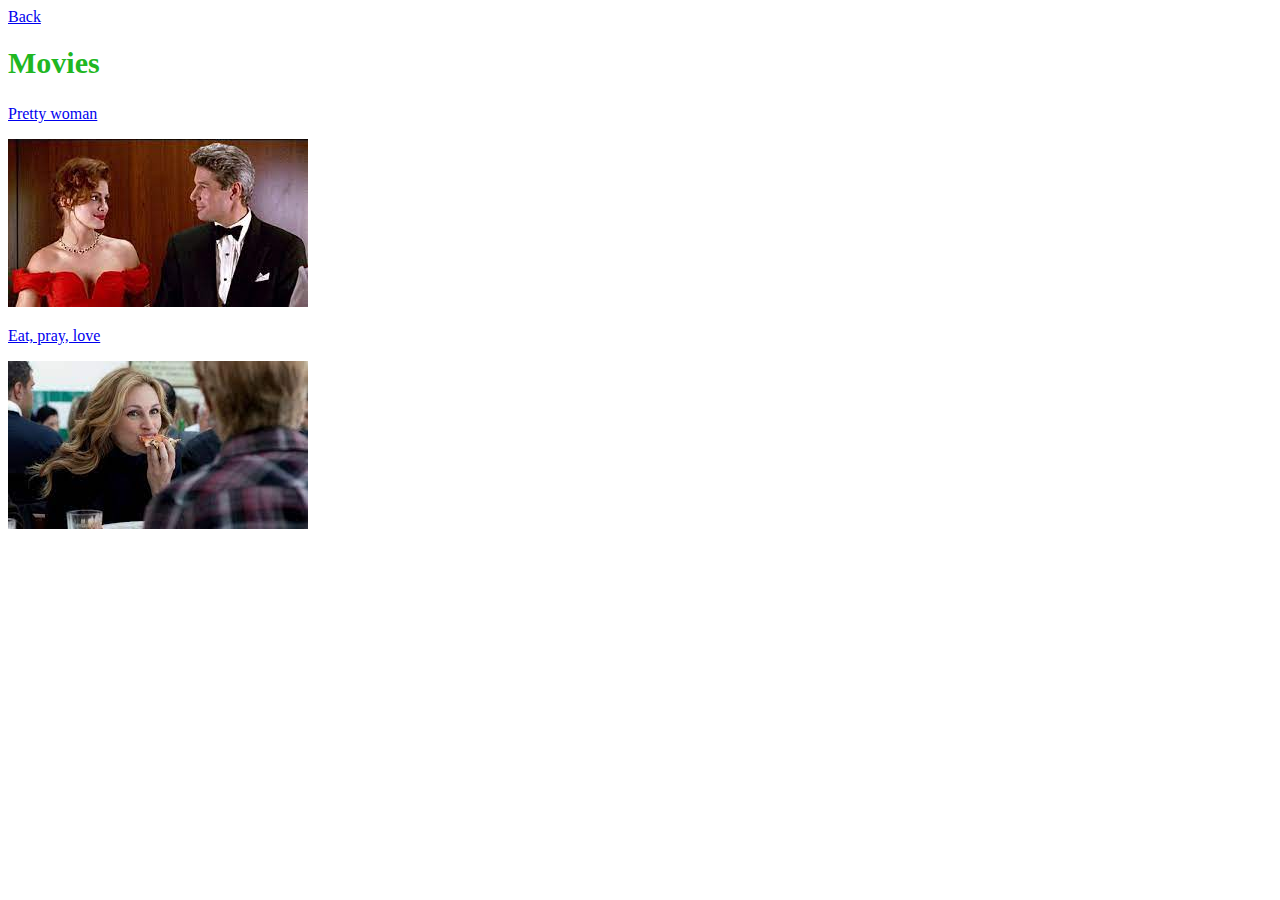
<file: movies.html>
<!DOCTYPE html>
<html lang="en">
<head>
    <meta charset="UTF-8">
    <title>Movies</title>
    <link rel="stylesheet" href="index.css">
</head>
<body>
    <a href="/">Back</a>
    <h1>Movies</h1>
    <p>
        <a href="https://en.wikipedia.org/wiki/Pretty_Woman">Pretty woman</a>
    </p>
    <img src="[data-uri]"
    alt="Pretty Woman">
    <p>
        <a href="https://en.wikipedia.org/wiki/Eat_Pray_Love">Eat, pray, love</a>
    </p>
    <img src="[data-uri]"
    alt="Eat, pray, love">
</body>
</html>
</file>
<file: index.css>
h1 {
    font-size: 30px;
    color: rgb(32, 183, 34);
    margin-bottom: 25px;
}

.output {
    color: red;
}
</file>
